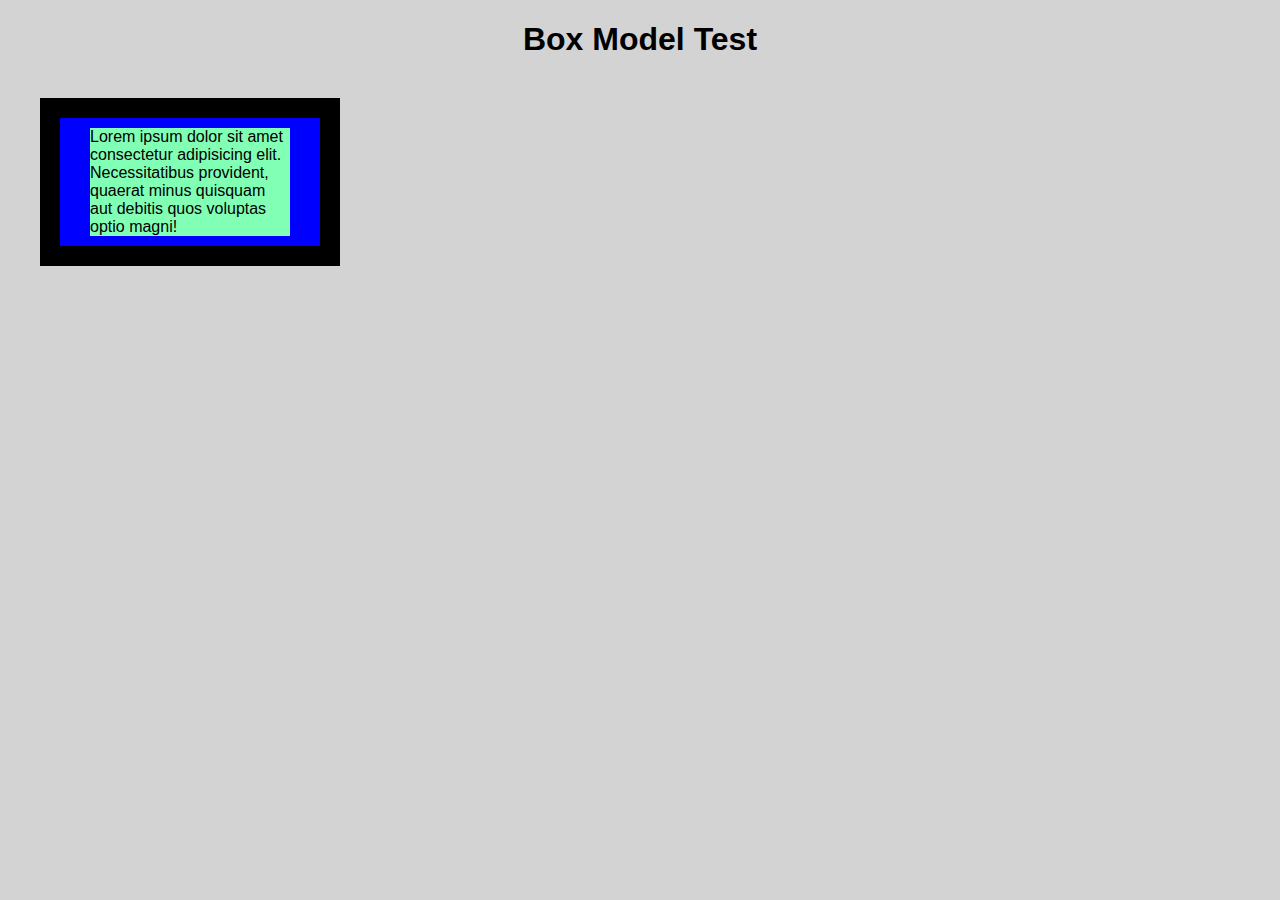
<file: boxModelSite/index.html>
<!DOCTYPE html>
<html lang="en">
<head>
    <meta charset="UTF-8">
    <meta http-equiv="X-UA-Compatible" content="IE=edge">
    <meta name="viewport" content="width=device-width, initial-scale=1.0">
    <title>Box Model Test</title>
    <link rel="stylesheet" href="styles.css">
</head>
<body>
    <h1>Box Model Test</h1>

    <div id="box">
        <div id="content">Lorem ipsum dolor sit amet consectetur adipisicing elit. 
        Necessitatibus provident, quaerat minus quisquam aut debitis quos voluptas optio magni!
        </div>
    </div>
</body>
</html>
</file>
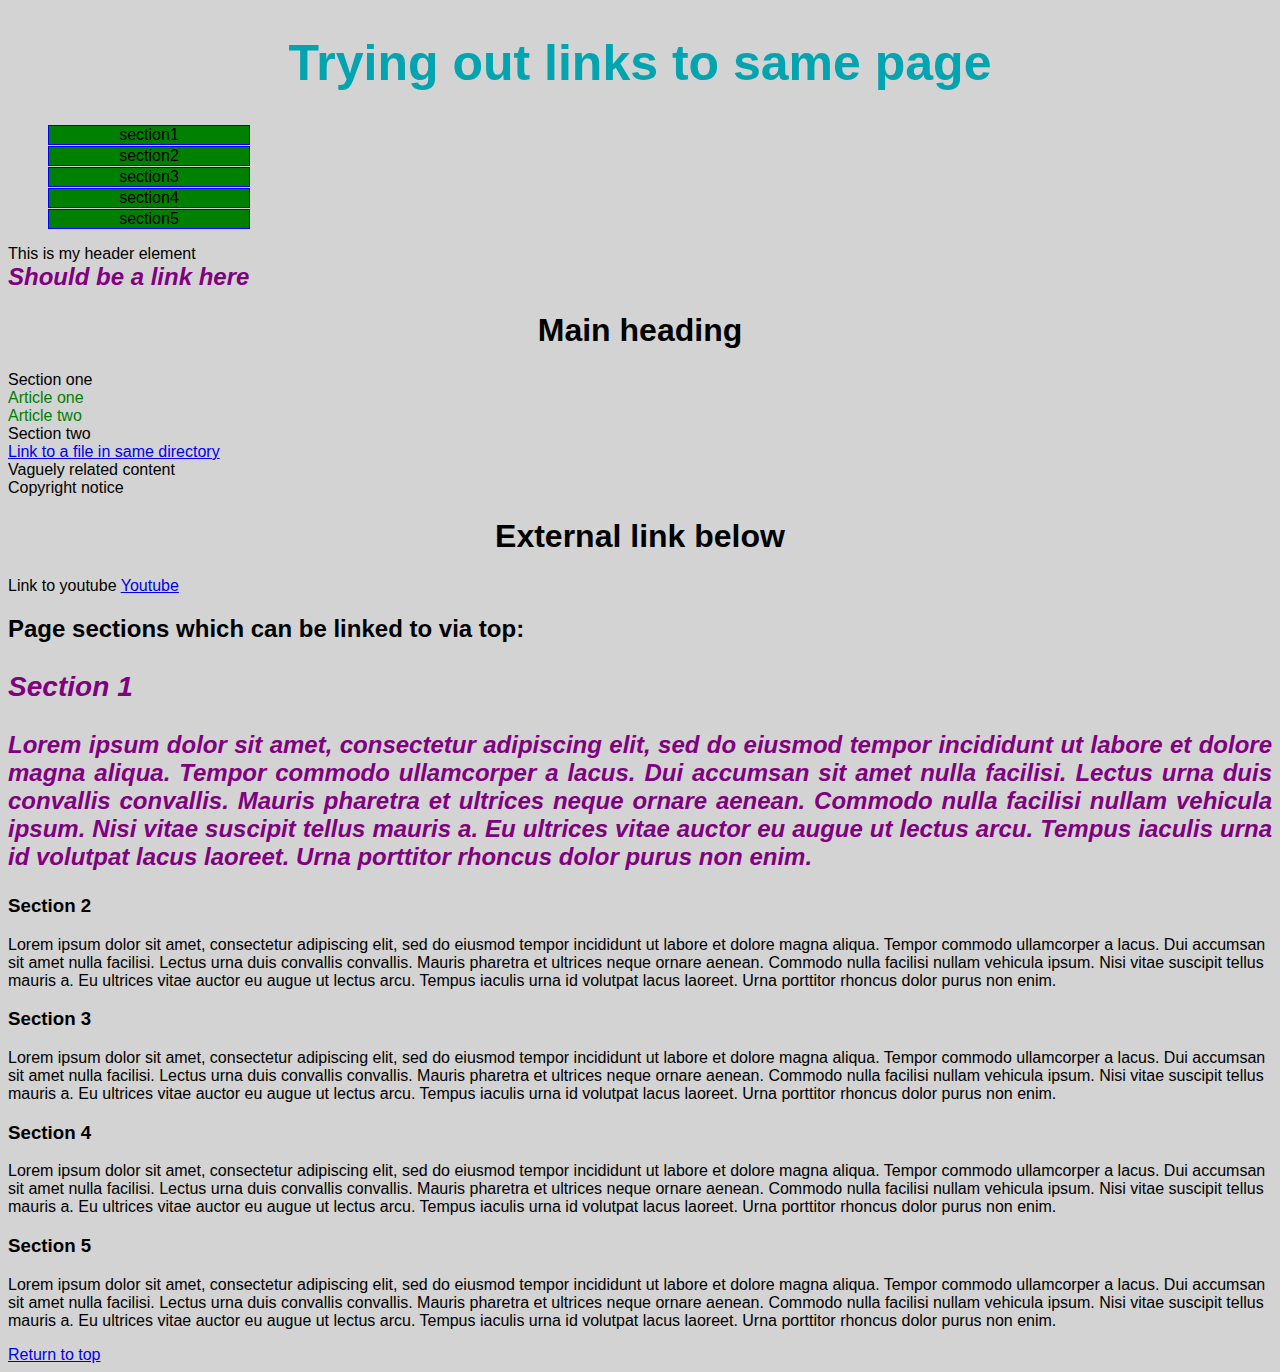
<file: demoSite/index.html>
<!DOCTYPE html>
<html lang="en">
<head>
    <meta charset="UTF-8">
    <meta http-equiv="X-UA-Compatible" content="IE=edge">
    <meta name="viewport" content="width=device-width, initial-scale=1.0">
    <title>Hello Coursera!</title>
    <link rel="stylesheet" href="styles.css">
</head>
<body>
    <h1 id="top" class="title">Trying out links to same page</h1>
    <section>
        <ul>
            <li><a href="#section1" class="menuButton">section1</a></li>
            <li><a href="#section2" class="menuButton">section2</a></li>
            <li><a href="#section3" class="menuButton">section3</a></li>
            <li><a href="#section4" class="menuButton">section4</a></li>
            <li><a href="#section5" class="menuButton">section5</a></li>
        </ul>
    </section>

    <header>
        This is my header element<nav>Should be a link here</nav>
    </header>
    <h1>Main heading</h1>
    <section>
        Section one
        <article>Article one</article>
        <article>Article two</article>
    </section>
    <section>
        Section two
    </section>
    <section>
        <a href="sameDir.html" title="random link">
            Link to a file in same directory
        </a>
    </section>
    <aside>Vaguely related content</aside>
    <footer>Copyright notice</footer>

    <h1>External link below</h1>
    <p>
        Link to youtube
        <a href="https://www.youtube.com" title="external link" target="_blank">
            Youtube
        </a>
    </p>

    <h2>Page sections which can be linked to via top:</h2>

    <section id="section1">
        <h3>Section 1</h3>
        <p>
            Lorem ipsum dolor sit amet, 
            consectetur adipiscing elit, sed do eiusmod tempor 
            incididunt ut labore et dolore magna aliqua. 
            Tempor commodo ullamcorper a lacus. 
            Dui accumsan sit amet nulla facilisi. 
            Lectus urna duis convallis convallis. 
            Mauris pharetra et ultrices neque ornare aenean. 
            Commodo nulla facilisi nullam vehicula ipsum. 
            Nisi vitae suscipit tellus mauris a. 
            Eu ultrices vitae auctor eu augue ut lectus arcu. 
            Tempus iaculis urna id volutpat lacus laoreet. 
            Urna porttitor rhoncus dolor purus non enim.
        </p>
    </section>

    <section id="section2">
        <h3>Section 2</h3>
        <p>
            Lorem ipsum dolor sit amet, 
            consectetur adipiscing elit, sed do eiusmod tempor 
            incididunt ut labore et dolore magna aliqua. 
            Tempor commodo ullamcorper a lacus. 
            Dui accumsan sit amet nulla facilisi. 
            Lectus urna duis convallis convallis. 
            Mauris pharetra et ultrices neque ornare aenean. 
            Commodo nulla facilisi nullam vehicula ipsum. 
            Nisi vitae suscipit tellus mauris a. 
            Eu ultrices vitae auctor eu augue ut lectus arcu. 
            Tempus iaculis urna id volutpat lacus laoreet. 
            Urna porttitor rhoncus dolor purus non enim.
        </p>
    </section>

    <section id="section3">
        <h3>Section 3</h3>
        <p>
            Lorem ipsum dolor sit amet, 
            consectetur adipiscing elit, sed do eiusmod tempor 
            incididunt ut labore et dolore magna aliqua. 
            Tempor commodo ullamcorper a lacus. 
            Dui accumsan sit amet nulla facilisi. 
            Lectus urna duis convallis convallis. 
            Mauris pharetra et ultrices neque ornare aenean. 
            Commodo nulla facilisi nullam vehicula ipsum. 
            Nisi vitae suscipit tellus mauris a. 
            Eu ultrices vitae auctor eu augue ut lectus arcu. 
            Tempus iaculis urna id volutpat lacus laoreet. 
            Urna porttitor rhoncus dolor purus non enim.
        </p>
    </section>

    <section id="section4">
        <h3>Section 4</h3>
        <p>
            Lorem ipsum dolor sit amet, 
            consectetur adipiscing elit, sed do eiusmod tempor 
            incididunt ut labore et dolore magna aliqua. 
            Tempor commodo ullamcorper a lacus. 
            Dui accumsan sit amet nulla facilisi. 
            Lectus urna duis convallis convallis. 
            Mauris pharetra et ultrices neque ornare aenean. 
            Commodo nulla facilisi nullam vehicula ipsum. 
            Nisi vitae suscipit tellus mauris a. 
            Eu ultrices vitae auctor eu augue ut lectus arcu. 
            Tempus iaculis urna id volutpat lacus laoreet. 
            Urna porttitor rhoncus dolor purus non enim.
        </p>
    </section>

    <section id="section5">
        <h3>Section 5</h3>
        <p>
            Lorem ipsum dolor sit amet, 
            consectetur adipiscing elit, sed do eiusmod tempor 
            incididunt ut labore et dolore magna aliqua. 
            Tempor commodo ullamcorper a lacus. 
            Dui accumsan sit amet nulla facilisi. 
            Lectus urna duis convallis convallis. 
            Mauris pharetra et ultrices neque ornare aenean. 
            Commodo nulla facilisi nullam vehicula ipsum. 
            Nisi vitae suscipit tellus mauris a. 
            Eu ultrices vitae auctor eu augue ut lectus arcu. 
            Tempus iaculis urna id volutpat lacus laoreet. 
            Urna porttitor rhoncus dolor purus non enim.
        </p>
    </section>
    <a href="#top">Return to top</a>
</body>
</html>
</file>
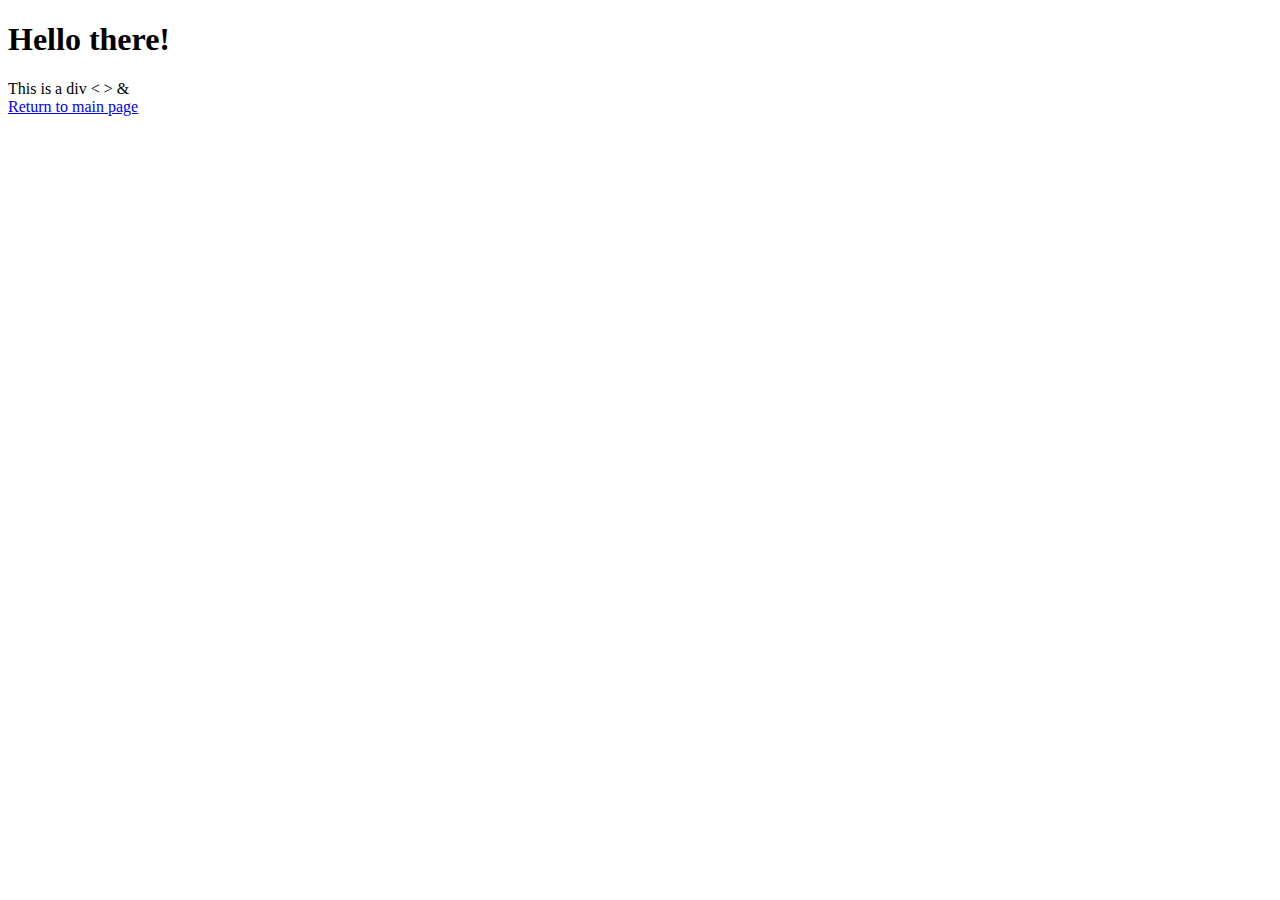
<file: demoSite/sameDir.html>
<!DOCTYPE html>
<html lang="en">
<head>
    <meta charset="UTF-8">
    <meta http-equiv="X-UA-Compatible" content="IE=edge">
    <meta name="viewport" content="width=device-width, initial-scale=1.0">
    <title>Same Directory Link</title>
</head>
<body>
    <h1>Hello there!</h1>
    <div>
        This is a div &lt; &gt; &amp;
    </div>
    <div>
        <a href="index.html" title="random link">
            Return to main page
        </a>
    </div>
</body>
</html>
</file>
<file: boxModelSite/styles.css>
* {
    box-sizing: border-box;
}

h1 {
    margin-bottom: 30px;
    text-align: center;
}

body {
    margin: 0;
    padding: 0;
    border: 0;
    background-color: lightgray;
    font-family: Arial, Helvetica, sans-serif;
}

#box {
    background-color: blue;
    padding: 10px 30px 10px 30px;
    border: 20px solid black;
    margin: 40px;
    width: 300px;
}

#content {
    background-color: rgb(129, 255, 181);
}
</file>
<file: demoSite/styles.css>
.title {
    color: rgb(2, 164, 175);
    font-size: 50px;
}

nav, #section1 {
    color: purple;
    font-style: italic;
    font-weight: bold;
    font-size: 24px;
    text-align: justify;
}

body {
    background-color: lightgray;
    font-family: Arial, Helvetica, sans-serif;
}

h1 {
    text-align: center;
}

section > article {
    color: green;
}

ul li {
    color: green;
    list-style: none;
}

.menuButton:link, .menuButton:visited {
    text-decoration: none;
    background-color: green;
    border: 1px solid blue;
    color: black;
    display: block;
    width: 200px;
    text-align: center;
    margin-bottom: 1px;
}

.menuButton:hover, .menuButton:active {
    background-color: red;
    color: purple;
}
</file>
